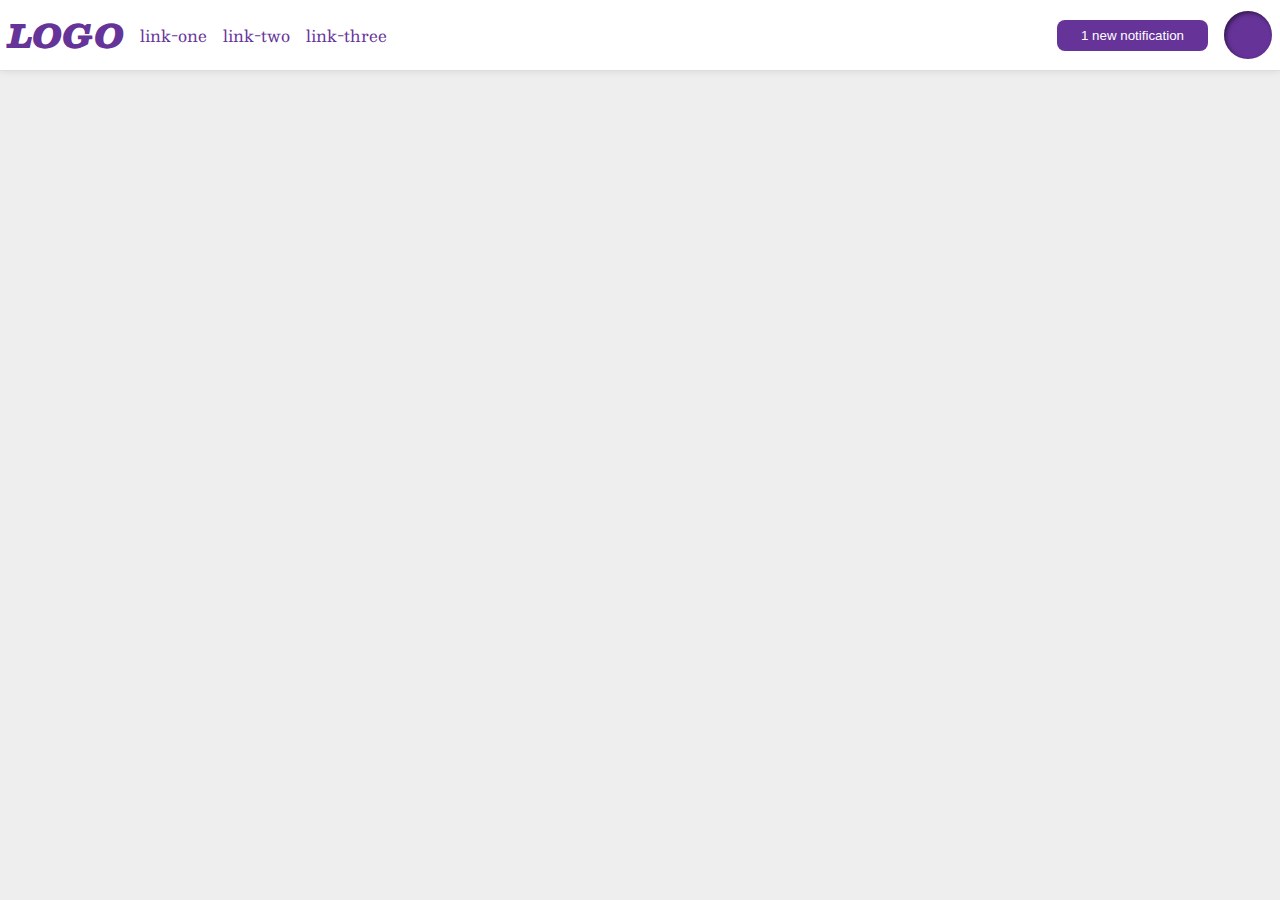
<file: foundations/flex/03-flex-header-2/index.html>
<!DOCTYPE html>
<html lang="en">
  <head>
    <meta charset="UTF-8">
    <meta http-equiv="X-UA-Compatible" content="IE=edge">
    <meta name="viewport" content="width=device-width, initial-scale=1.0">
    <title>Flex Header 2</title>
    <link rel="stylesheet" href="style.css">
  </head>
  <body>
    <div class="header">
      <div class="left">
        <div class="logo">
          LOGO
        </div>
        <ul class="links">
        <li><a href="https://google.com">link-one</a></li>
        <li><a href="https://google.com">link-two</a></li>
        <li><a href="https://google.com">link-three</a></li>
        </ul>
      </div>
      <div class="right">
        <button class="notifications">
          1 new notification
        </button>
        <div class="profile-image"></div>
      </div>
    </div>
  </body>
</html>
</file>
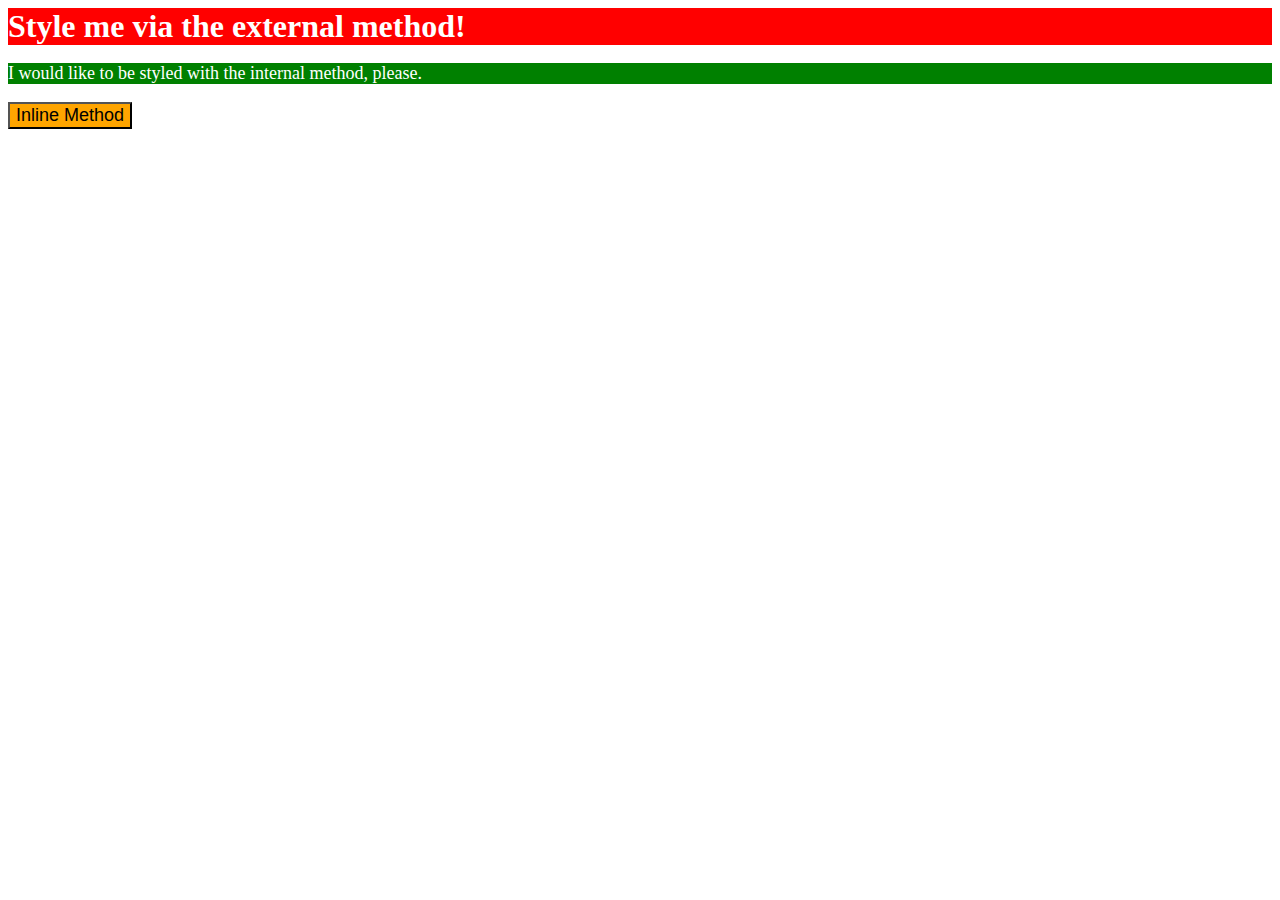
<file: foundations/intro-to-css/01-css-methods/index.html>
<!DOCTYPE html>
<html lang="en">
  <head>
    <meta charset="UTF-8">
    <meta http-equiv="X-UA-Compatible" content="IE=edge">
    <meta name="viewport" content="width=device-width, initial-scale=1.0">
    <title>Methods for Adding CSS</title>
    <link rel="stylesheet" href="styles.css">

    <style>
      p{background-color: green;
        color: white;
        font-size: 18px;
      }
    </style>
  </head>
  <body>
    <div>Style me via the external method!</div>
    <p>I would like to be styled with the internal method, please.</p>
    <button style="background-color:orange; font-size: 18px;">Inline Method</button>
  </body>
</html>
</file>
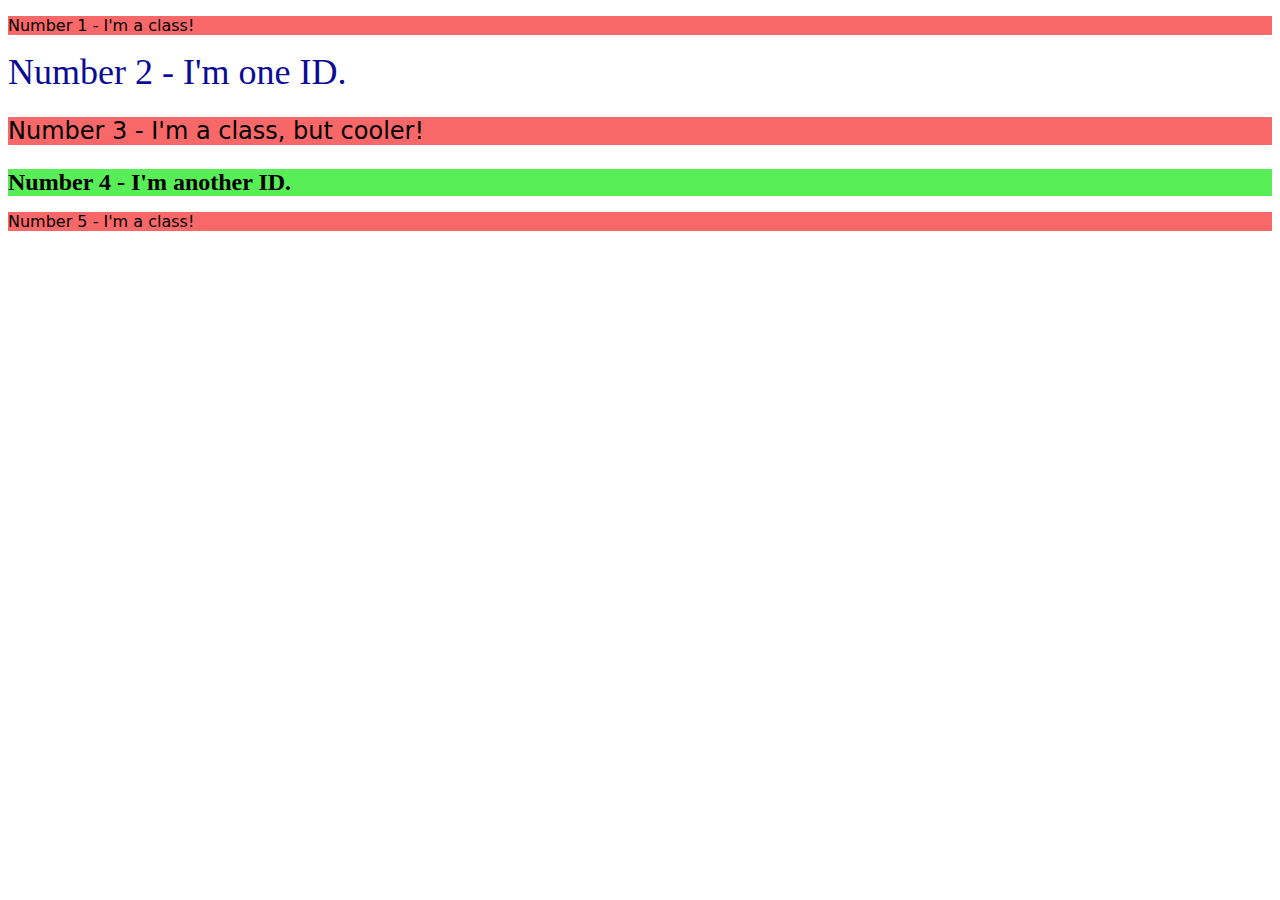
<file: foundations/intro-to-css/02-class-id-selectors/index.html>
<!DOCTYPE html>
<html lang="en">
  <head>
    <meta charset="UTF-8">
    <meta http-equiv="X-UA-Compatible" content="IE=edge">
    <meta name="viewport" content="width=device-width, initial-scale=1.0">
    <title>Class and ID Selectors</title>
    <link rel="stylesheet" href="style.css">
  </head>
  <body>
    <p class="odd">Number 1 - I'm a class!</p>
    <div id="two">Number 2 - I'm one ID.</div>
    <p class="odd change-font-size">Number 3 - I'm a class, but cooler!</p>
    <div id="four" class="change-font-size">Number 4 - I'm another ID.</div>
    <p class="odd">Number 5 - I'm a class!</p>
  </body>
</html>
</file>
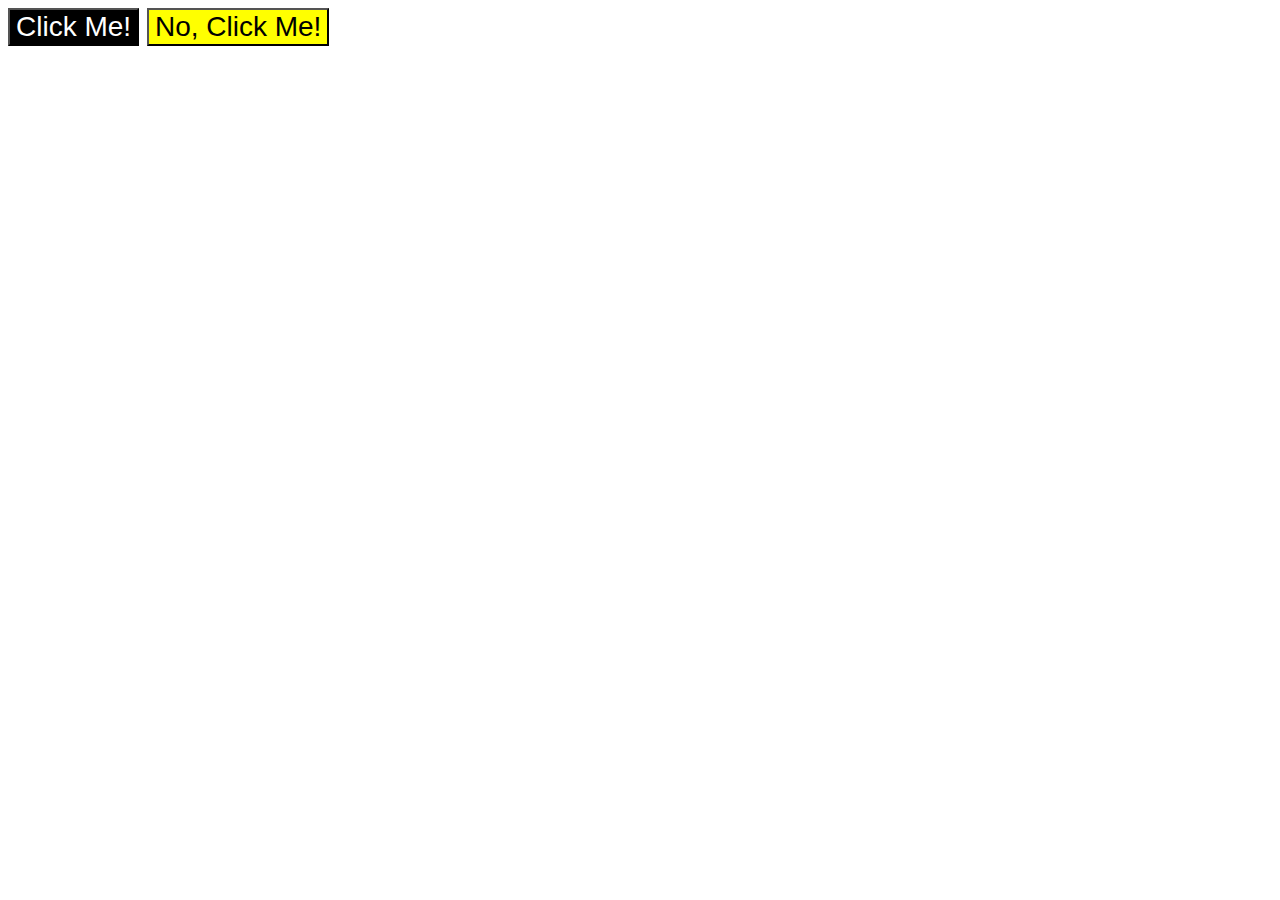
<file: foundations/intro-to-css/03-grouping-selectors/index.html>
<!DOCTYPE html>
<html lang="en">
  <head>
    <meta charset="UTF-8">
    <meta http-equiv="X-UA-Compatible" content="IE=edge">
    <meta name="viewport" content="width=device-width, initial-scale=1.0">
    <title>Grouping Selectors</title>
    <link rel="stylesheet" href="style.css">
  </head>
  <body>
    <button class="one">Click Me!</button>
    <button class="two">No, Click Me!</button>
  </body>
</html>
</file>
<file: foundations/flex/03-flex-header-2/style.css>
/* this is some magical font-importing.  
you'll learn about it later. */
@import url('https://fonts.googleapis.com/css2?family=Besley:ital,wght@0,400;1,900&display=swap');

body {
  margin: 0;
  background: #eee;
  font-family: Besley, serif;
}

.header {
  background: white;
  border-bottom: 1px solid #ddd;
  box-shadow: 0 0 8px rgba(0,0,0,.1);
  display: flex;
  justify-content: space-between;
  padding: 8px;
}

.profile-image {
  background: rebeccapurple;
  box-shadow: inset 2px 2px 4px rgba(0,0,0,.5);
  border-radius: 50%;
  width: 48px;
  height: 48px;
}

.logo {
  color: rebeccapurple;
  font-size: 32px;
  font-weight: 900;
  font-style: italic;
}

button {
  border: none;
  border-radius: 8px;
  background: rebeccapurple;
  color: white;
  padding: 8px 24px;
}

a {
  /* this removes the line under our links */
  text-decoration: none;
  color: rebeccapurple;
}

ul {
  list-style-type: none;
  display: flex;
  margin: 0;
  padding: 0;
  gap: 16px;
}



.left, .right {
  display: flex;
  align-items: center;
  gap: 16px;
}
</file>
<file: foundations/intro-to-css/01-css-methods/styles.css>
/* styles.css */

div{
    background-color:red;
    color:white;
    font-size: 32px;
    align-content: center;
    font-weight: bold;
}
</file>
<file: foundations/intro-to-css/02-class-id-selectors/style.css>
/* style.css */

.odd{
    background-color: rgba(247, 93, 93, 0.932);
    font-family: Verdana, "DejaVu Sans", sans-serif;
}

#two{
    color: rgb(11, 11, 150);
    font-size: 36px;
}

.change-font-size{
    font-size: 24px;
}

#four{
    background-color: rgb(87, 238, 87);
    font-weight: bold;
}
</file>
<file: foundations/intro-to-css/03-grouping-selectors/style.css>
/* style.css */

*{
    font-size: 28px;
    font-family: Helvetica,'Times New Roman', Times, serif,sans-serif;
}

.one{
    background-color: black;
    color: white;
}

.two{
    background-color: yellow;
}
</file>
